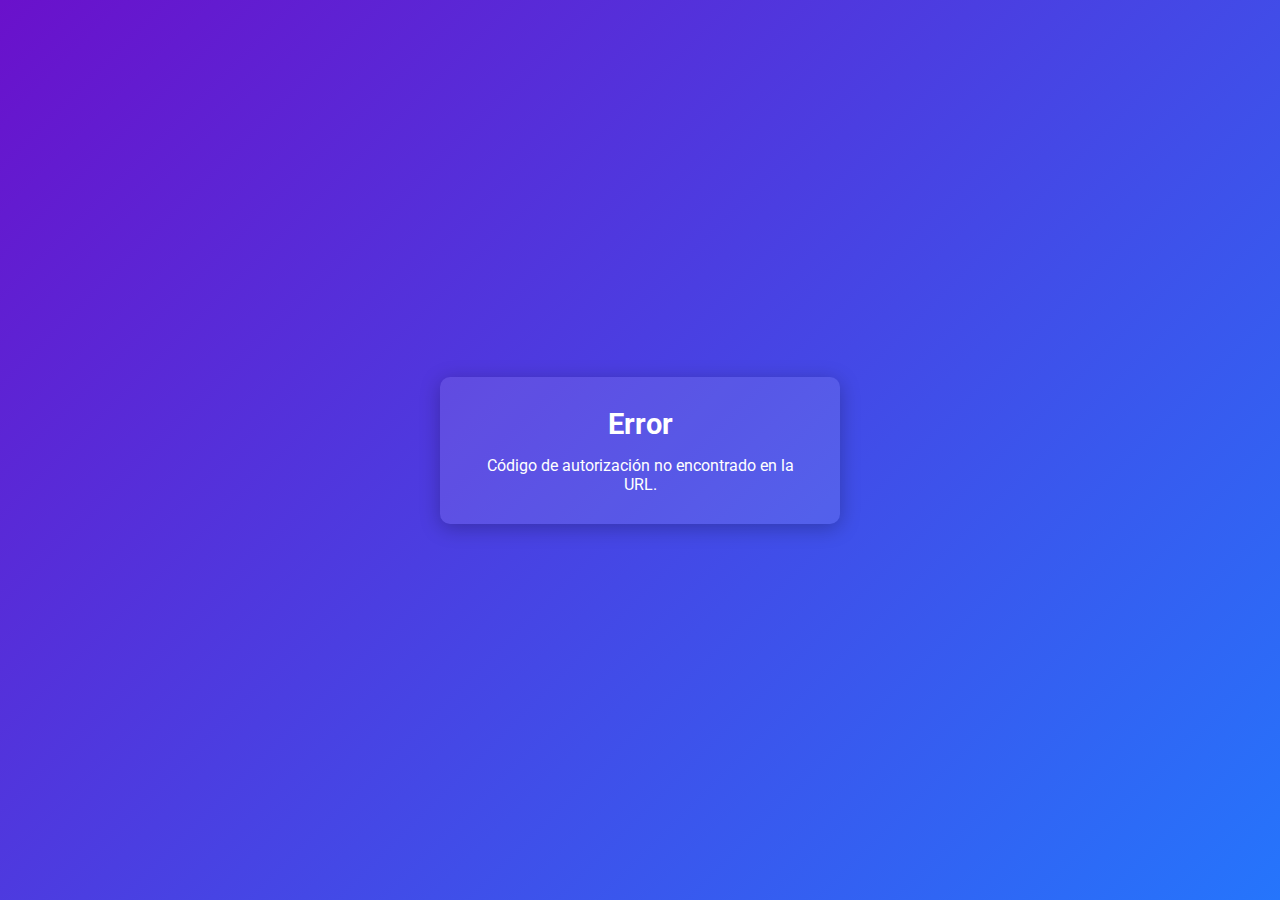
<file: callback.html>
<!DOCTYPE html>
<html lang="es">
<head>
    <meta charset="UTF-8">
    <meta name="viewport" content="width=device-width, initial-scale=1.0">
    <title>Autenticación Exitosa</title>
    <link rel="preconnect" href="https://fonts.googleapis.com">
    <link rel="preconnect" href="https://fonts.gstatic.com" crossorigin>
    <link href="https://fonts.googleapis.com/css2?family=Roboto:wght@400;700&display=swap" rel="stylesheet">
    <style>
        * {
            margin: 0;
            padding: 0;
            box-sizing: border-box;
            font-family: 'Roboto', sans-serif;
        }
        body {
            display: flex;
            justify-content: center;
            align-items: center;
            min-height: 100vh;
            background: linear-gradient(135deg, #6a11cb 0%, #2575fc 100%);
            color: #ffffff;
            text-align: center;
        }
        .container {
            background-color: rgba(255, 255, 255, 0.1);
            padding: 30px 40px;
            border-radius: 10px;
            box-shadow: 0px 4px 20px rgba(0, 0, 0, 0.25);
            max-width: 400px;
        }
        h2 {
            font-size: 1.8em;
            margin-bottom: 15px;
        }
        p {
            font-size: 1em;
            margin-top: 5px;
        }
        .loading-bar {
            margin-top: 20px;
            width: 100%;
            height: 8px;
            background: rgba(255, 255, 255, 0.2);
            border-radius: 5px;
            overflow: hidden;
            position: relative;
        }
        .loading-bar::before {
            content: "";
            display: block;
            position: absolute;
            width: 50%;
            height: 100%;
            background: #ffffff;
            border-radius: 5px;
            animation: loading 2s infinite;
        }
        @keyframes loading {
            0% { transform: translateX(-100%); }
            50% { transform: translateX(100%); }
            100% { transform: translateX(100%); }
        }
    </style>
</head>
<body>
    <div class="container">
        <h2>Inicio de Sesión Exitoso</h2>
        <p>Redireccionando...</p>
        <div class="loading-bar"></div>
    </div>
    <script src="assets/js/callback.js"></script>
</body>
</html>
</file>
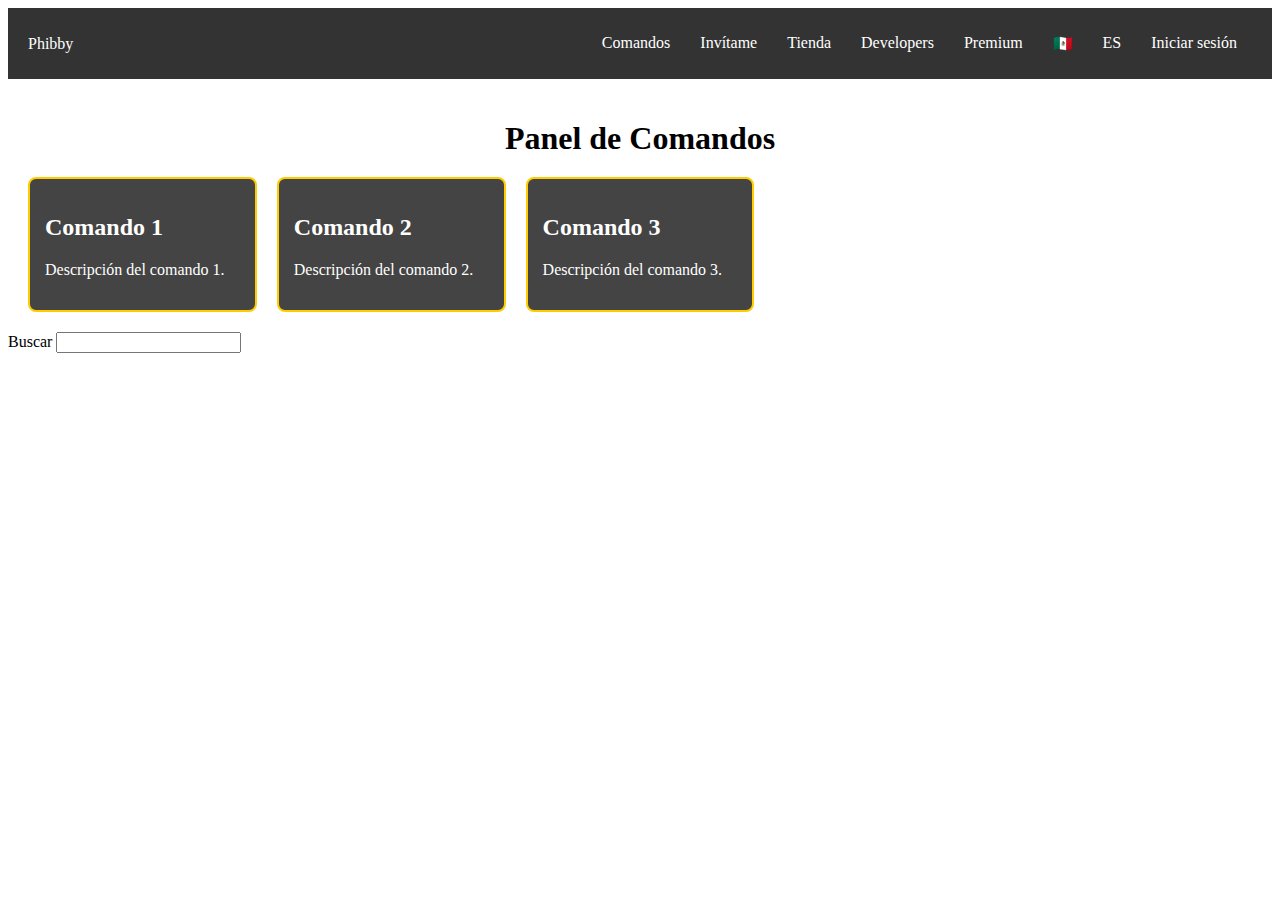
<file: commands.html>
<!DOCTYPE html>
<html lang="es">
<head>
    <meta charset="UTF-8">
    <meta name="viewport" content="width=device-width, initial-scale=1.0">
    <link rel="stylesheet" href="assets/css/styles.css">
    <title>Panel de Comandos - Phibby</title>
</head>
<body>
    <!-- Barra de Navegación -->
    <nav class="navbar">
        <div class="nav-logo">Phibby</div>
        <ul class="nav-links">
            <li><a href="#">Comandos</a></li>
            <li><a href="#">Invítame</a></li>
            <li><a href="#">Tienda</a></li>
            <li><a href="#">Developers</a></li>
            <li><a href="#">Premium</a></li>
            <li><span>🇲🇽</span></li>
            <li><span>ES</span></li>
            <li><a href="#">Iniciar sesión</a></li>
        </ul>
    </nav>

    <!-- Título del Panel -->
    <div class="container">
        <h1 class="panel-title">Panel de Comandos</h1>
        <div class="command-panel">
            <div class="command">
                <h2>Comando 1</h2>
                <p>Descripción del comando 1.</p>
            </div>
            <div class="command">
                <h2>Comando 2</h2>
                <p>Descripción del comando 2.</p>
            </div>
            <div class="command">
                <h2>Comando 3</h2>
                <p>Descripción del comando 3.</p>
            </div>
            <!-- Agrega más comandos aquí -->
        </div>
    </div>

</body>
</html>
<label for="search" class="sr-only">Buscar</label>
<input id="search" ...>
</file>
<file: assets/css/styles.css>
/* Estilos para la barra de navegación */
.navbar {
    background-color: #333;
    color: white;
    display: flex;
    justify-content: space-between;
    align-items: center;
    padding: 10px 20px;
}

.nav-links {
    list-style: none;
    display: flex;
}

.nav-links li {
    margin: 0 15px;
}

.nav-links a {
    color: white;
    text-decoration: none;
    transition: color 0.3s;
}

.nav-links a:hover {
    color: #ffcc00; /* Color al pasar el cursor */
}

/* Estilos para el panel de comandos */
.container {
    padding: 20px;
}

.panel-title {
    text-align: center;
    margin-bottom: 20px;
}

.command-panel {
    display: grid;
    grid-template-columns: repeat(auto-fill, minmax(200px, 1fr));
    gap: 20px;
}

.command {
    border: 2px solid #ffcc00;
    border-radius: 8px;
    padding: 15px;
    background-color: #444;
    color: white;
    transition: transform 0.3s;
}

.command:hover {
    transform: scale(1.05); /* Efecto al pasar el cursor */
}
</file>
